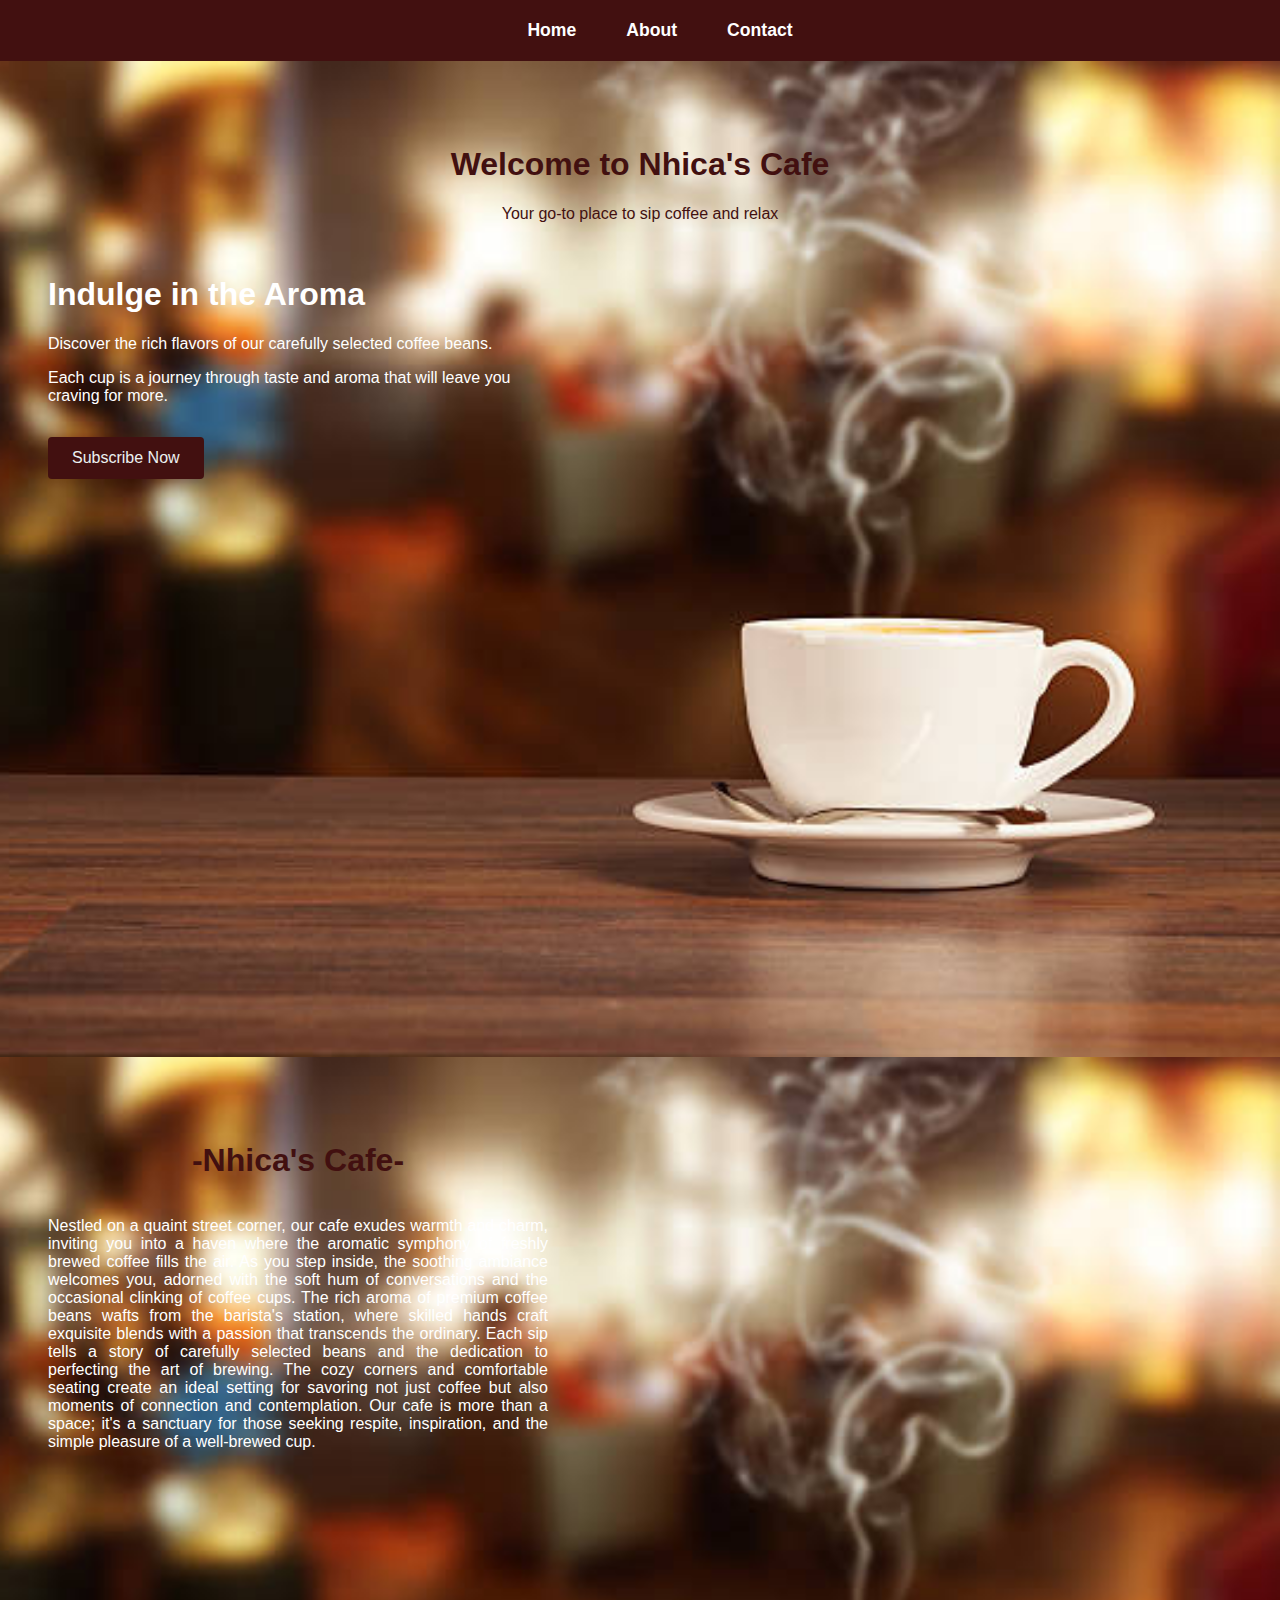
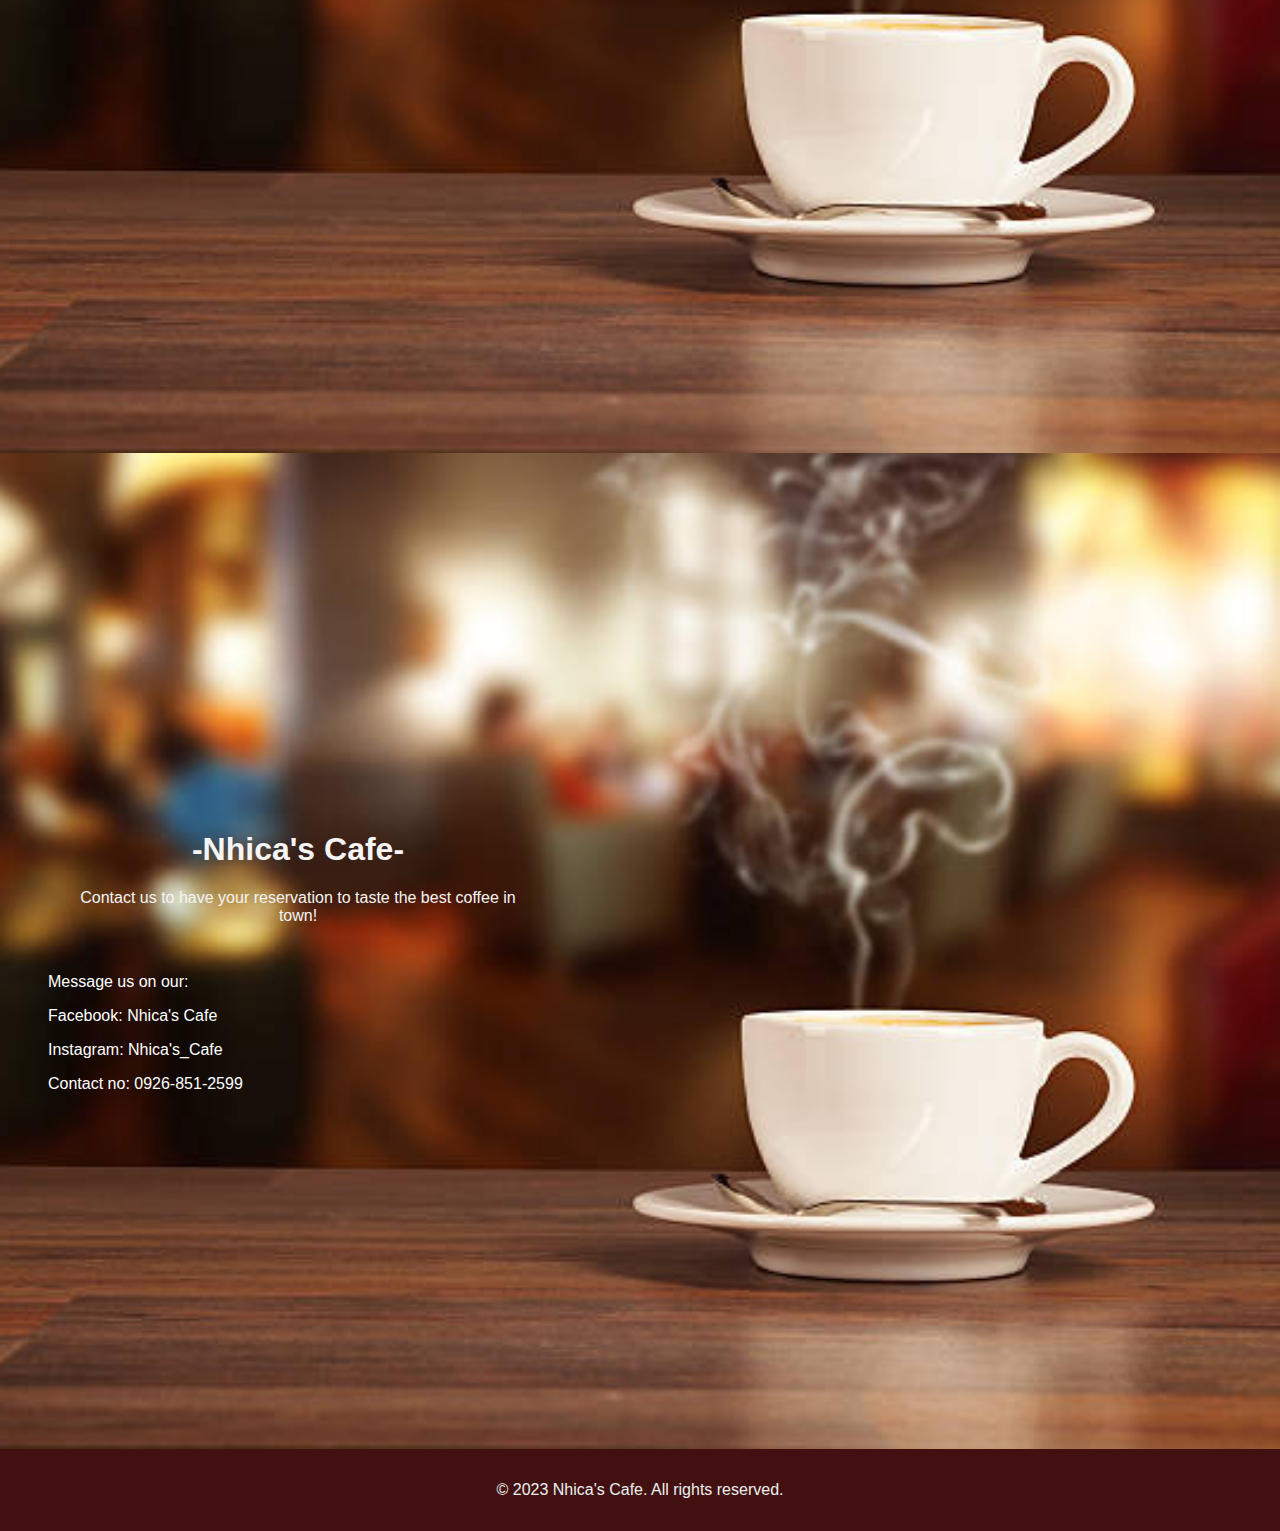
<file: Malapitan.html.css/index.html>
<!DOCTYPE html>
<html lang="en">

<head>
  <meta charset="UTF-8">
  <meta name="viewport" content="width=device-width, initial-scale=1.0">
  <link rel="stylesheet" href="style.css">
  <title>Coffee Lover</title>
</head>

<!DOCTYPE html>
<html lang="en">

<head>
  <meta charset="UTF-8">
  <meta name="viewport" content="width=device-width, initial-scale=1.0">
  <link rel="stylesheet" href="style.css">
  <title>Your Website Title</title>
</head>

<body>

  <nav class="navbar">
    <ul>
      <li><a href="#home">Home</a></li>
      <li><a href="#about">About</a></li>
      <li><a href="#contact">Contact</a></li>
    </ul>
  </nav>

<section id="home">
  <header>
    <h1>Welcome to Nhica's Cafe</h1>
    <p>Your go-to place to sip coffee and relax</p>

  </header>
 <div class="description">
      <h1>Indulge in the Aroma</h1>
      <p>Discover the rich flavors of our carefully selected coffee beans.</p>
         <p>Each cup is a journey through taste and aroma that will leave you craving for more.</p>
      <a href="#subscribe" class="cta-button">Subscribe Now</a>
    </div>
  </section>

  <section id="about">
    <div class="description">
      <header>
         <h1>-Nhica's Cafe-</h1>
      </header>

         <p1>Nestled on a quaint street corner, our cafe exudes warmth and charm, inviting you into a haven where the aromatic symphony of freshly brewed coffee fills the air. As you step inside, the soothing ambiance welcomes you, adorned with the soft hum of conversations and the occasional clinking of coffee cups. The rich aroma of premium coffee beans wafts from the barista's station, where skilled hands craft exquisite blends with a passion that transcends the ordinary. Each sip tells a story of carefully selected beans and the dedication to perfecting the art of brewing. The cozy corners and comfortable seating create an ideal setting for savoring not just coffee but also moments of connection and contemplation. Our cafe is more than a space; it's a sanctuary for those seeking respite, inspiration, and the simple pleasure of a well-brewed cup.</p1>
       </div>
     </section>


     <section id="contact">
      <div class="description">
        <header>
           <h1>-Nhica's Cafe-</h1>
          <p>Contact us to have your reservation to taste the best coffee in town!</p>

        </header>
          <p>Message us on our:</p>
          <p>Facebook: Nhica's Cafe</p>
          <p>Instagram: Nhica's_Cafe</p>
          <p>Contact no: 0926-851-2599</p>
         </div>
       </section>

  <footer>
    <p>&copy; 2023 Nhica's Cafe. All rights reserved.</p>
  </footer>
</body>

</html>
</file>
<file: Malapitan.html.css/style.css>
body {
        
        margin: 0;
        padding: 0;
        font-family: 'Arial', sans-serif;
      }
      

/* Navbar */
.navbar{
    display: flex;
    justify-content: center;
    align-items: right;
    background-color: rgb(66, 16, 16);
    position: sticky;
    top: 0;
  }
  .navbar ul{
    display: flex;
    list-style: none;
    margin: 20px 0px;
  }
  .navbar ul li{
    font-family: Sans-Serif;
    font-size: 1.1rem;
    font-weight: bold;
  }
   .navbar ul li a{
     text-decoration: none;
     color: white;
     padding: 8px 25px;
     transition: all .5s ease;
   }
   .navbar ul li a:hover{
     background-color: white;
     color: black;
     box-shadow: 0 0 10 white;
   }
  

  header {
        text-align: center;
        color: whitesmoke;
        padding: 1rem;
      }
      
      /* Rest of your existing CSS for the header */
      
  section {
    min-height: 100vh;
    padding: 3rem;
    background: url(coffee.jpg) center/cover no-repeat;
  }
  .main-content {
    display: flex;
    justify-content: space-around;
    align-items: center;
    padding: 2rem;
  }
  
  .coffee-image img {
    max-width: 100%;
    border-radius: 8px;
  }
  /* Home Section */
 #home{
    display: flex;
    flex-direction: column;
    background-color: transparent;
    justify-content: flex-start;
    align-items: left;
    color: white;
   }

   #home > header {
   color: rgb(66, 16, 16);
   }

    /* About Section */
 #about{
  display:flex;
  flex-direction: column;
  background-color: transparent;
  height: 100%;
  justify-content: flex-start;
  align-items: left;
  color: white;
  text-align: justify;
 }

  #about header{
  color:rgb(66, 16, 16);
  }

    /* About Contact */
 #contact{
  display:flex;
  flex-direction: row;
  background-color: white;
  height: 100%;
  justify-content: flex-start;
  align-items: center;
  color: white;
 }
  
  .description {
    max-width: 500px;
  }
  
  .subscribe {
    text-align: center;
    padding: 2rem;
    background-color: #ecf0f1;
  }
  
  .subscribe form {
    display: flex;
    flex-direction: column;
    align-items: center;
  }
  
  .subscribe label {
    margin-bottom: 0.5rem;
  }
  
  .subscribe input {
    padding: 0.5rem;
    margin-bottom: 1rem;
    width: 100%;
  }
  
  .cta-button {
    display: inline-block;
    padding: 0.75rem 1.5rem;
    margin-top: 1rem;
    background-color:  rgb(66, 16, 16);
    color: #ecf0f1;
    text-decoration: none;
    border-radius: 4px;
    transition: background-color 0.3s;
  }
  
  .cta-button:hover {
    background-color:  rgb(66, 16, 16);
  }
  
  footer {
    text-align: center;
    padding: 1rem;
    background-color:rgb(66, 16, 16);
    color: #ecf0f1;
  }
</file>
